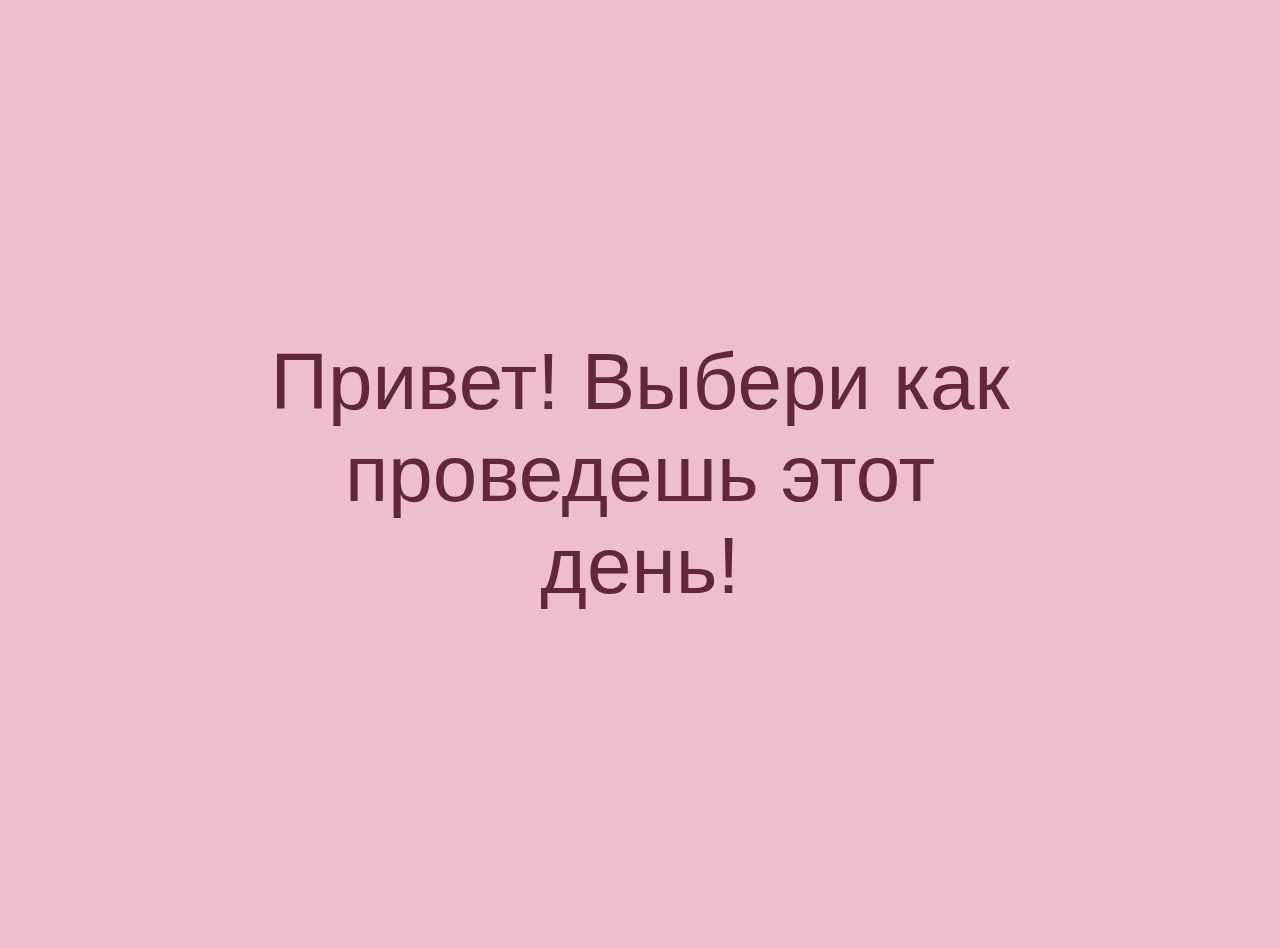
<file: index.html>
<!DOCTYPE html>
<html lang="en">
<head>
    <meta charset="UTF-8">
    <meta name="viewport" content="width=device-width, initial-scale=1.0">
    <title>Happy Birthday!</title>
    <link rel="stylesheet" href="main.css">
    
</head>
<body>
    <body onclick="revealContent()">

        <p id="initial-text" class="greet">Привет! Выбери как проведешь этот день!</p>
    
        <div id="content" class="hidden">
            <p id="changing-text" style="font-size: 300%;
            text-align: center;" onclick="revealGift()">Впереди важный день! Где проснешься?</p>
            <div class="image-container">
                <img id="images1" src="IMG_4239.JPG" onclick="changeContent()" ondblclick="changeText()" alt="Image 1">
                <img id="images2" src="IMG_4241.JPG" onclick="changeContent()" alt="Image 2">
                <img id="images3" src="IMG_4244.JPG" onclick="changeContent()" alt="Image 3">
                <img id="images4" src="IMG_4247.JPG" onclick="changeContent()" alt="Image 4">
            </div>
        </div>

        <div id="certificate" class="hidden">
            <div class="single-image">
         <img id="giftImage" src="IMG_4261(1).PNG" alt="gift" onclick="congratulation()">
         </div></div>
        <p id="happyB" class="hidden" style="font-size: 300%;
        text-align: center;     font-family: Verdana, sans-serif; padding-left: 15%; padding-right: 15%;
        ">С днем рождения! Забирай в приложении<3
        С любовью Салта и Анель</p>

        
        
    

   <script src="script.js"></script>
</body>
</html>
</file>
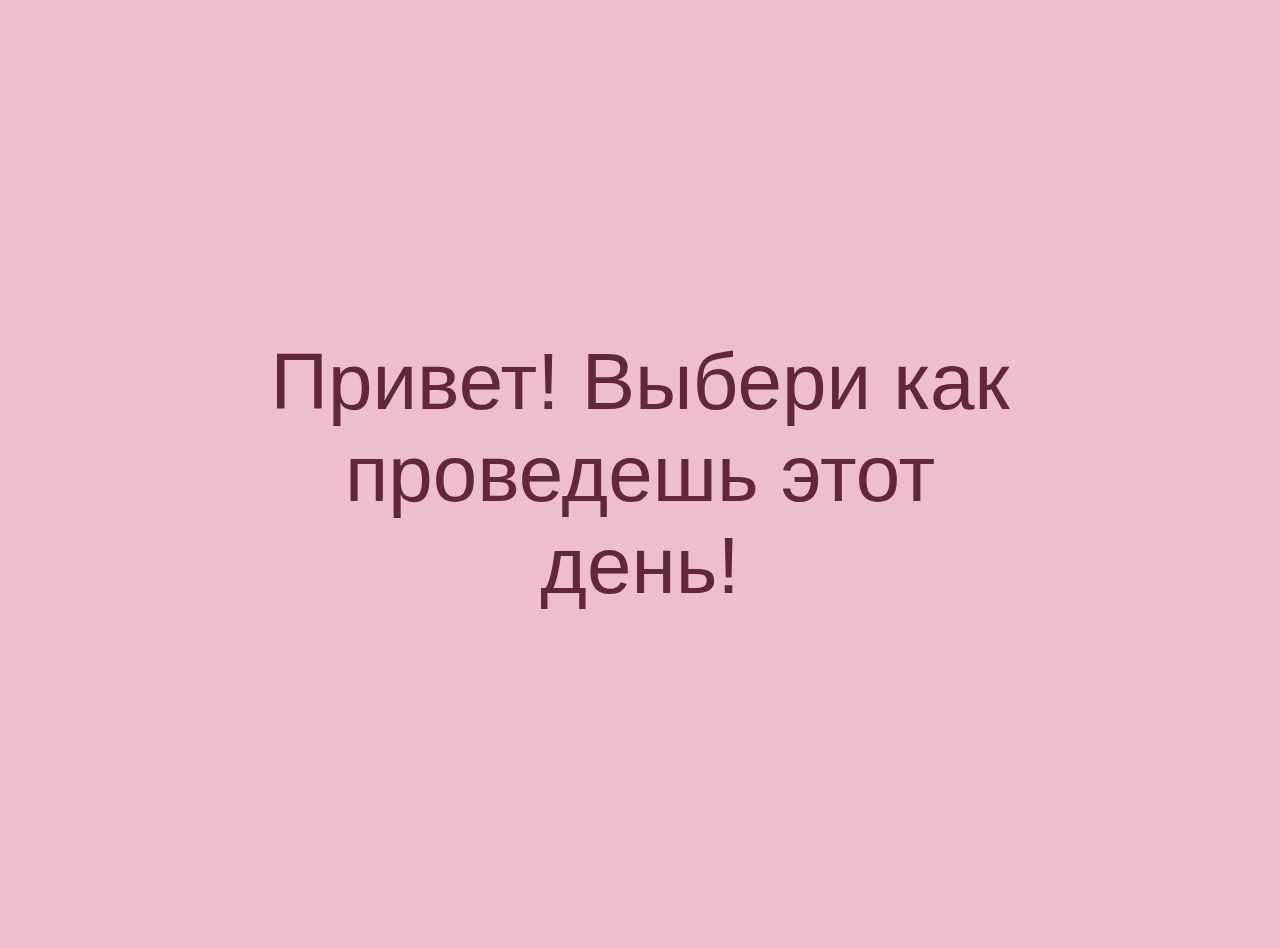
<file: main.html>
<!DOCTYPE html>
<html lang="en">
<head>
    <meta charset="UTF-8">
    <meta name="viewport" content="width=device-width, initial-scale=1.0">
    <title>Happy Birthday!</title>
    <link rel="stylesheet" href="main.css">
    
</head>
<body>
    <body onclick="revealContent()">

        <p id="initial-text" class="greet">Привет! Выбери как проведешь этот день!</p>
    
        <div id="content" class="hidden">
            <p id="changing-text" style="font-size: 300%;
            text-align: center;" onclick="revealGift()">Впереди важный день! Где проснешься?</p>
            <div class="image-container">
                <img id="images1" src="IMG_4239.JPG" onclick="changeContent()" ondblclick="changeText()" alt="Image 1">
                <img id="images2" src="IMG_4241.JPG" onclick="changeContent()" alt="Image 2">
                <img id="images3" src="IMG_4244.JPG" onclick="changeContent()" alt="Image 3">
                <img id="images4" src="IMG_4247.JPG" onclick="changeContent()" alt="Image 4">
            </div>
        </div>

        <div id="certificate" class="hidden">
            <div class="single-image">
         <img id="giftImage" src="IMG_4261(1).PNG" alt="gift" onclick="congratulation()">
         </div></div>
        <p id="happyB" class="hidden" style="font-size: 300%;
        text-align: center;     font-family: Verdana, sans-serif; padding-left: 15%; padding-right: 15%;
        ">С днем рождения! Забирай в приложении<3
        С любовью Салта и Анель</p>

        
        
    

   <script src="script.js"></script>
</body>
</html>
</file>
<file: main.css>
body{
    background-color: #edbfcd;
    margin: 0;
    display: flex;
    flex-direction: column;
    justify-content: center;
    align-items: center;
    cursor: context-menu;
    color: #62263d;
    font-family: Verdana, sans-serif;
}
.greet{
    color: #62263d;
    font-size:500%;
    text-align: center;
    padding: 20%;
}
.question{
    color: #62263d;
    font-size: 300%;
    text-align: center;
}
.button{
    color: #62263d;
    background-color: #e27ba5;
    font-size: 300%;
    text-align: center;
    border-radius: 15%;
    padding: 5%;
}
.hidden {
    display: none;
}
.image-container {
    display: flex;
    justify-content: center;
    gap: 20px;
    margin-top: 20px;
}
.image-container img {
    width: 20%;
    height: 10%;
    cursor: pointer;
    border-radius: 25%;
}
.single-image {
    cursor: pointer;
    display: flex;
    margin-top: 20%;
    border-radius: 25%;
    justify-content: center;
}
.single-image img{
    width: 50%;
    height: 50%;
    cursor: pointer;
    display: flex;
    border-radius: 10%;
}
</file>
